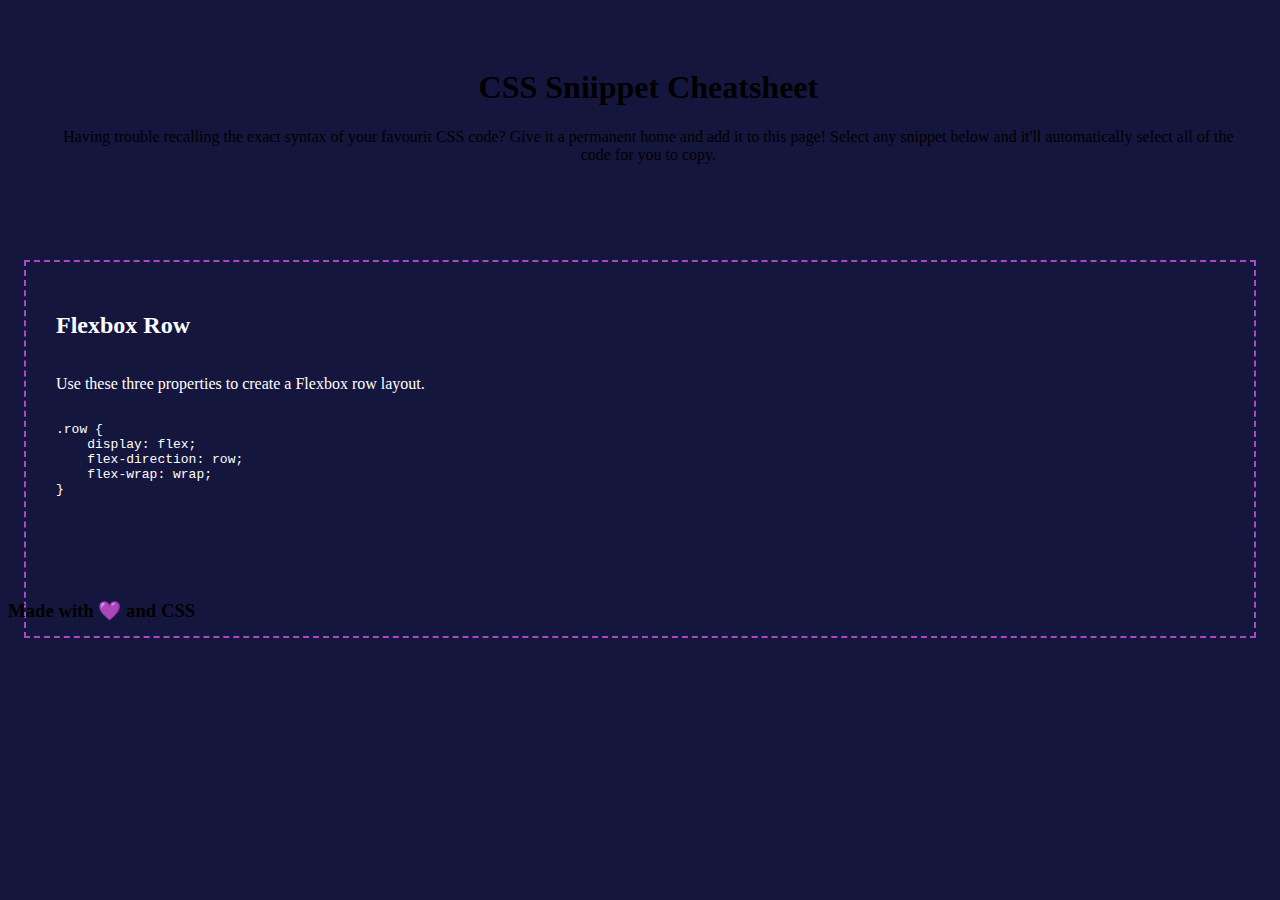
<file: index.html>
<!DOCTYPE html>
<html lang="en">
<head>
    <title>CSS Snippet Cheatsheet</title>
    <meta charset="UTF-8">
    <meta http-equiv="X-UA-Compatible" content="IE=edge">
    <meta name="viewport" content="width=device-width, initial-scale=1.0">
    <link rel="stylesheet" type="text/css" href="./assets/test.css" />
</head>

<body>
    <header>
     <h1>CSS Sniippet Cheatsheet</h1> 
     <p>Having trouble recalling the exact syntax of your favourit CSS code? Give it a permanent home and add it to this page! Select any snippet below and it'll automatically select all of the code for you to copy. </p>  
    </header>

    <main>
       <!-- <section class="card">
            <h2>Flexbow Row</h2>
            <p>
                Use these three properties to create a Flexbox
                row layout.
            </p>

            <div class="code">
                <pre class="code">.row {
    display: flex;
    something in there
    flex-direction: row;
    flex-wrap: wrap;
}</pre>
                
            </div>
            
        </section>

        <section class="card">
            <h2>Flexbow Column</h2>
            <p>
                Use this to create a Flexbox column layout.
            </p>

            <div class="code">
                <p>.column {</p>
                <p class="dent1">display: flex;</p>
                <p class="dent1">flex-direction: column;</p>
                <p>}</p>
            </div>
            
        </section>

        <section class="card">
            <h2>CSS Grid Layout</h2>
            <p>
                Build a 12-column layout using CSS Grid
            </p>

            <div class="code">
                <p>.grid {</p>
                <p class="dent1">display: grid;</p>
                <p class="dent1">grid-template-columns: repeat (12, 1fr) ;</p>
                <p class="dent1">width: 100%;</p>
                <p>}</p>
            </div>
            
        </section>

        <section class="card">
            <h2>Linear Gradients</h2>
            <p>
                This will create a background linear gradient from top to bottom.
            </p>

            <div class="code">
                <p>.linear-gradient-background {</p>
                <p class="dent1">background-image: linear-gradient (</p>
                <p class="dent2">rgba(232, 102, 236, 0.3) 0%,</p>
                <p class="dent2">rgba(232, 102, 236, 0.6) 100%</p>
                <p class="dent1">);</p>
                <p>}</p>
            </div>
    
        </section>

        <section class="card">
            <h2>Box Transition Glow</h2>
            <p>
                Use transition and box shadows to glow on hover
            </p>

            <div class="code">
                <p>.code-card .card-header {</p>
                <p class="dent1">border-radius: 8px;</p>
                <p class="dent1">transition: all 0.5s ease-in-out;</p>
                <p>}</p>
                <br>
                <p>.code-card: hover, .code-card : hover .card-header {</p>
                <p class="dent1">box-shadow: inset 0px 0px 8px (</p>
                <p class="dent2">rgba(232, 102, 236, 1), 0 0 15px</p>
                <p class="dent2">rgba(232, 102, 236, 1);</p>
                <p class="dent1">)</p>
                <p>}</p>
            </div>
            
        </section>

        <section class="card">
            <h2>Overlay Card with Title</h2>
            <p>
                Use position properties and negative margins to raise elements higher than their natural starting point.
            </p>

            <div class="code">
                <p>.card-header {</p>
                <p class="dent1">position: relative;</p>
                <p class="dent1">margin-top: -20px;</p>
                <p>}</p>
            </div>

        </section>
    -->
        <section class="row justify-center">
            <div class="card-column">
                <figure class="card code-card">
                    <h2>Flexbox Row</h2>
                    <div>
                        <p>Use these three properties to create a Flexbox row layout.</p>
                    </div>
                    <pre class="code-block"><code>.row {
    display: flex;
    flex-direction: row;
    flex-wrap: wrap;
}</code></pre>
                </figure>
            </div>
        </section>

    </main>

    <footer>
        <h3>Made with 💜 and CSS </h3>
    </footer>
</body>
</html>
</file>
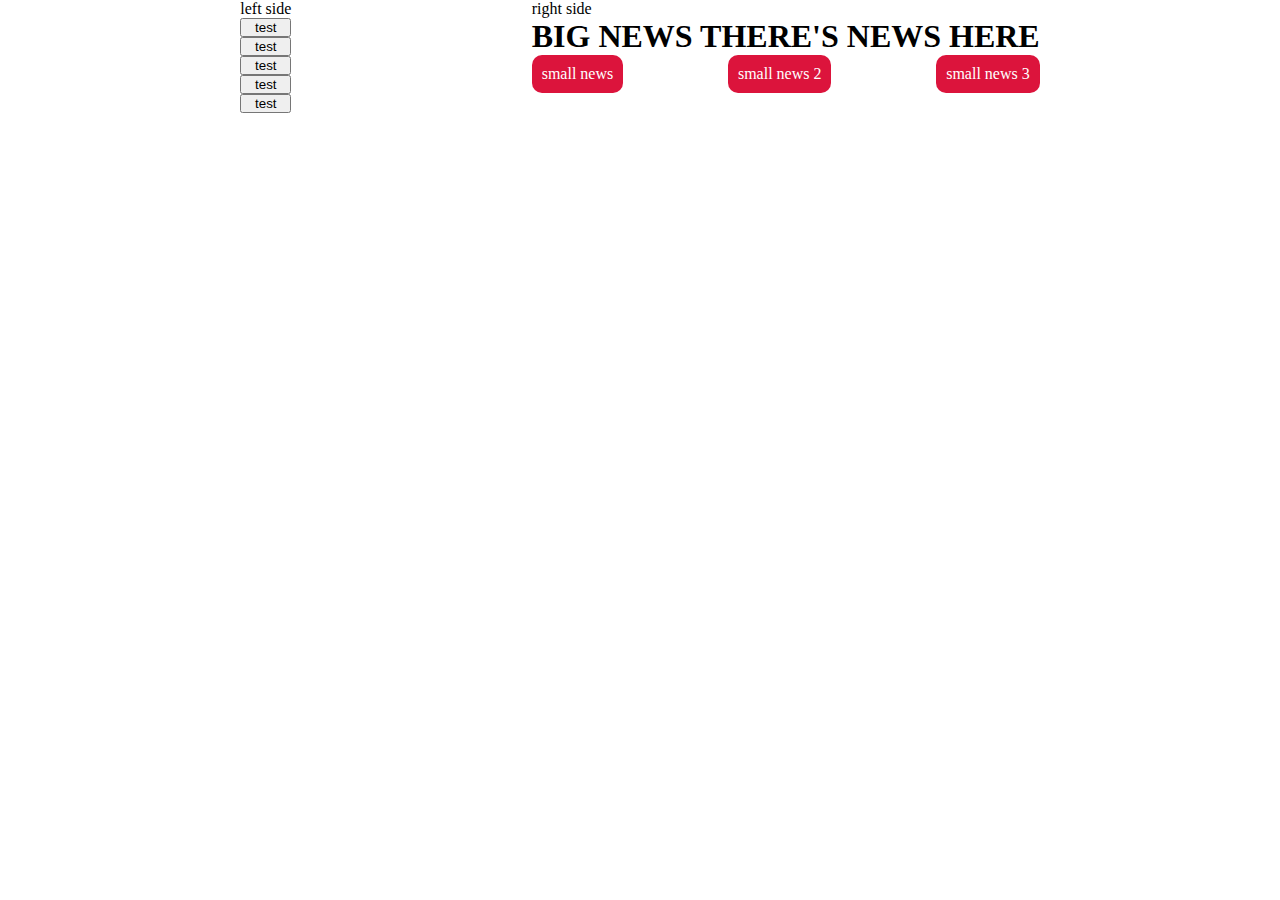
<file: tutoring/test.html>
<!DOCTYPE html>
<html lang="en">
<head>
    <meta charset="UTF-8">
    <meta http-equiv="X-UA-Compatible" content="IE=edge">
    <meta name="viewport" content="width=device-width, initial-scale=1.0">
    <title>Document</title>
    <link rel="stylesheet" href="flex.css">
</head>
<body>
  <!-- 

   <h1>Welcome to the Jungle</h1>
    <div class="test-container">
        <h2>First Child Element</h2>
        <h2>Second Child Element</h2>
        <span>Inline</span>
    </div>
-->

    <div class="advanced-container">
        <aside>left side
            <button>test</button>
            <button>test</button>
            <button>test</button>
            <button>test</button>
            <button>test</button>
        </aside>
        <main>
            right side
            <header>
                <h1>BIG NEWS THERE'S NEWS HERE</h1>
            </header>
            <div class="news-container">
                <div>small news</div>
                <div>small news 2</div>
                <div>small news 3</div>
            </div>
        </main>
    </div>
</body>
</html>
</file>
<file: assets/test.css>
:root {
    --light: #fff;
    --box: rgba(171, 72, 195, 1); 
    --dark: #15163d;
}

* {
    background: #15163d; 
}

header { 
    width: 95%;
    margin: 0 auto;
    padding: 2.5rem;
    text-align: center;
}

.row {
    display: flex;
    flex-wrap: wrap;
    flex-direction: row;
    margin-left: -1.5rem;
    margin-right: -1.5rem;
}

.justify-center {
    justify-content: center;
}

.card-column {
    flex: 1 0 100%;
    padding: 1.5rem;

}

.code-card {
    display: flex;
    flex-direction: column;
    justify-content: flex-start;
    min-height: 100%;
    padding: 2rem;
    color: var(--light);

    outline: 2px dashed var(--box);
    outline-offset: -2px
}
</file>
<file: tutoring/flex.css>
*{
    margin: 0;
    padding: 0;
}

.test-container {
    display: flex;
    justify-content: space-evenly;
}

.advanced-container{
    display: flex;
    justify-content: space-evenly;
}

.advanced-container aside {
    display: flex;
    flex-direction: column;
}

.news-container {
    display: flex;
    justify-content: space-between;
}

.news-container div {
    background: crimson;
    color: white;
    padding: 10px;
    border-radius: 10px;
}
</file>
